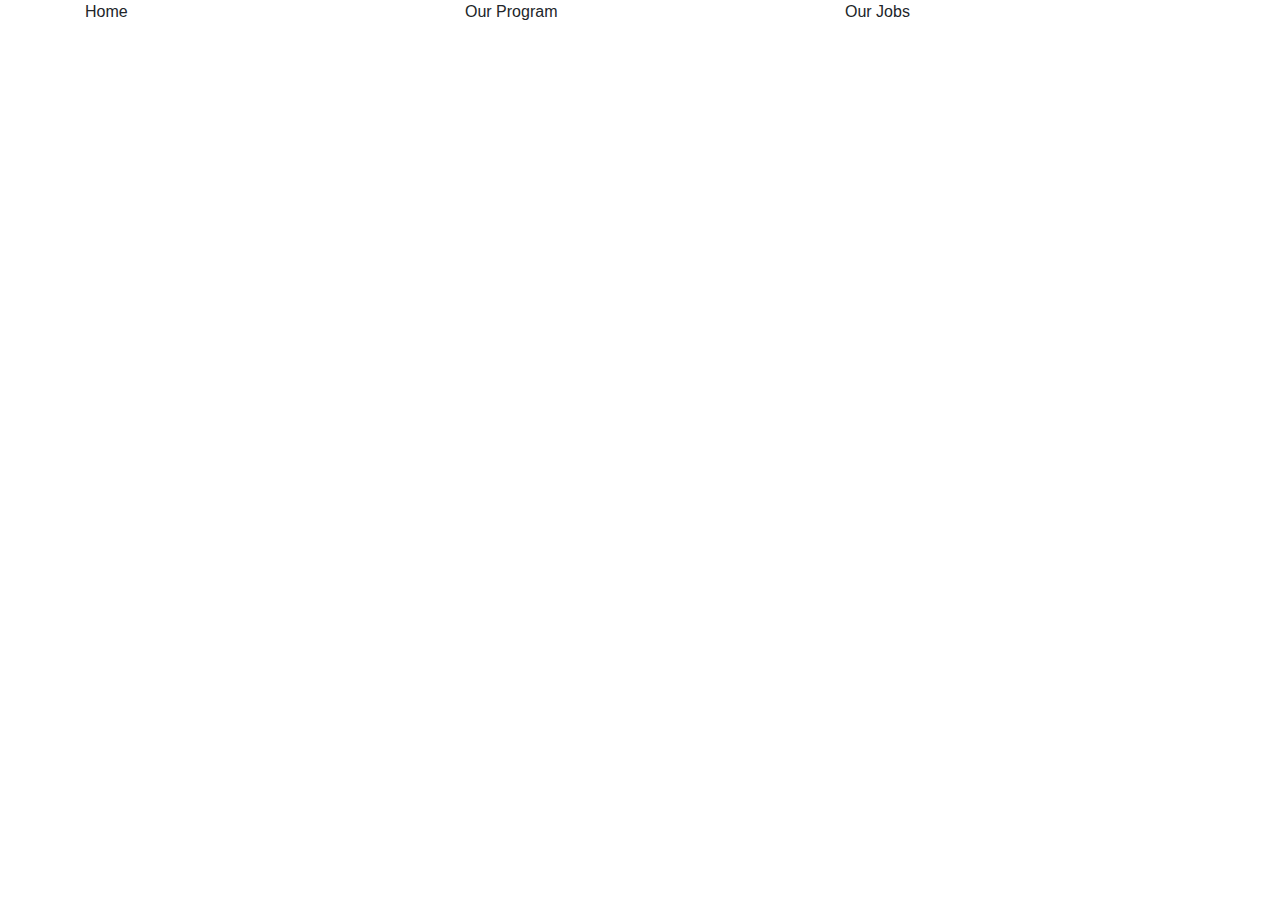
<file: classwork.html>
<!DOCTYPE html>
<html lang="en">
<head>
  <meta charset="UTF-8">
  <meta http-equiv="X-UA-Compatible" content="IE=edge">
  <meta name="viewport" content="width=device-width, initial-scale=1.0">
  <script src="js/jquery-3.6.0.js"></script>
  <script src="js/script.js"></script>
  <title>Document</title>
  <link rel="stylesheet" href="css/styles.css">
  <link rel="stylesheet" href="css/bootstrap.css">
 
</head>
<body>

  <div class="container">
    <div class="row">
      <div class="col-4">
        <p>Home</p>
      </div>

      <div class="col-4">
        <p id="pro">Our Program</p>
        <div id="program">
          <ul>
            <li>program1</li>
            <li>program2</li>
            <li>program3</li>
            <li>program4</li>
          </ul>
        </div>
      </div>

      <div class="col-4">
        <p id="jo">Our Jobs</p>
        <div id="jobs">
          <ul>
            <li>job1</li>
            <li>job2</li>
            <li>job3</li>
            <li>job4</li>
          </ul>
        </div>
        
      </div>


    </div>
  </div>
</body>
</html>
</file>
<file: css/styles.css>
#second {
  display: none;
}

ul {
  list-style: none;
  padding-left: 8px;
}

#program{
  display:none
}

#jobs {
  display: none;
}
</file>
